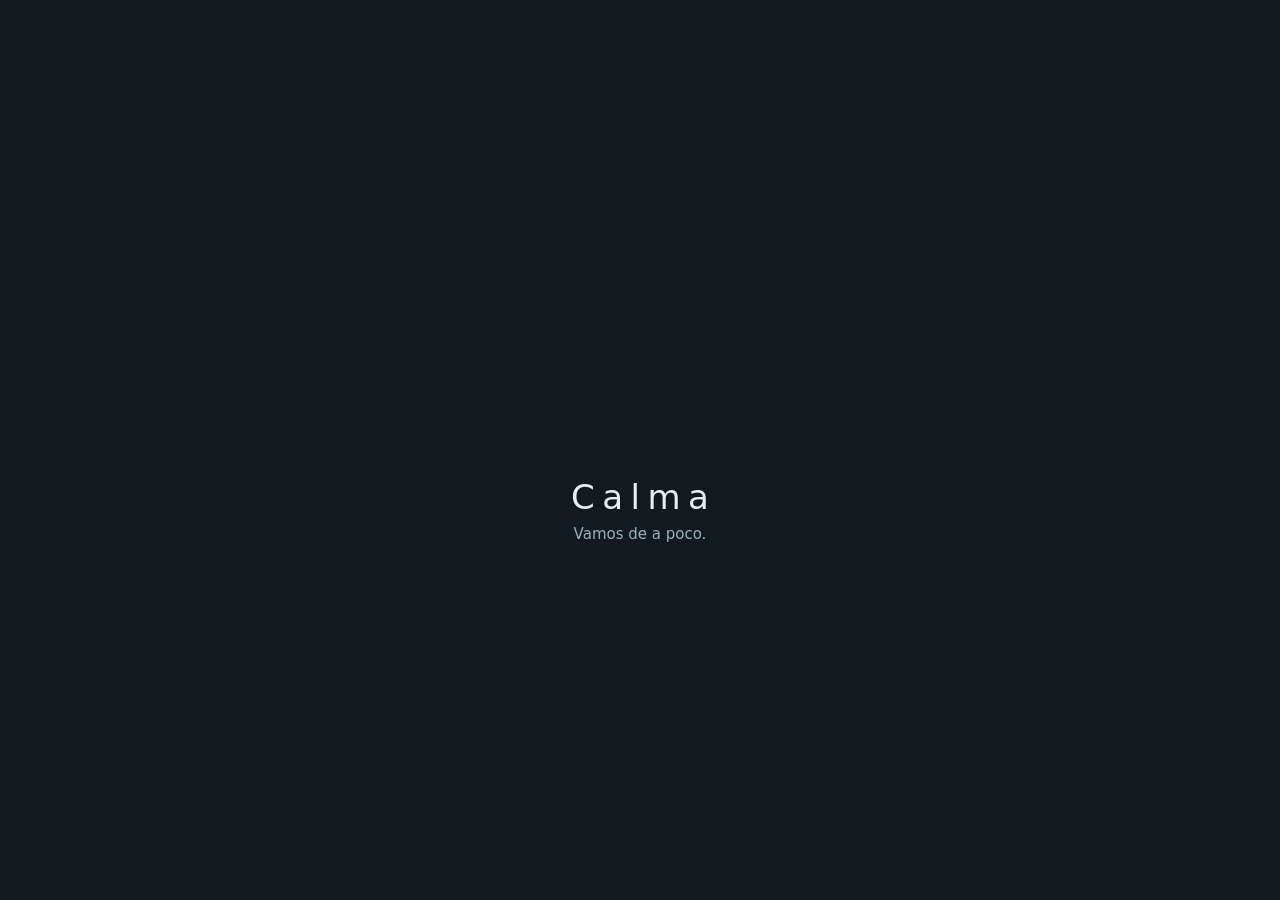
<file: publico/index.html>
<!DOCTYPE html>
<html lang="es">
<head>
<meta charset="utf-8">
<!-- Ancho fijo al del dispositivo, sin zoom accidental, respetando el notch del iPhone -->
<meta name="viewport" content="width=device-width, initial-scale=1, viewport-fit=cover, maximum-scale=1">
<!-- La app es privada: que ningún buscador la indexe -->
<meta name="robots" content="noindex, nofollow, noarchive, nosnippet">
<meta name="referrer" content="no-referrer">
<title>Calma</title>

<!-- iOS: que se vea como app al "Agregar a pantalla de inicio" -->
<meta name="apple-mobile-web-app-capable" content="yes">
<meta name="apple-mobile-web-app-status-bar-style" content="black-translucent">
<meta name="apple-mobile-web-app-title" content="Calma">
<meta name="theme-color" content="#121a1f">

<link rel="manifest" href="manifest.webmanifest">
<link rel="apple-touch-icon" href="iconos/apple-touch-icon.png">
<link rel="icon" href="iconos/icono-192.png">
<link rel="stylesheet" href="css/estilos.css">
</head>
<body>

<!-- ───────── Animación de bienvenida ─────────
     Tapa el momento en que la app está armando la pantalla.
     Larga la primera vez; un parpadeo las demás. -->
<section id="pantalla-intro" class="intro oculto" aria-hidden="true"></section>

<!-- ───────── Pantalla de bloqueo con PIN ───────── -->
<section id="pantalla-pin" class="pantalla-completa oculto">
  <div class="pin-caja">
    <div class="pin-logo" aria-hidden="true">🌙</div>
    <h1 id="pin-titulo" class="pin-titulo">Hola</h1>
    <p id="pin-ayuda" class="pin-ayuda">Ingresa tu PIN</p>
    <div class="pin-puntos" id="pin-puntos" role="status" aria-live="polite">
      <span></span><span></span><span></span><span></span>
    </div>
    <div class="teclado" id="teclado-pin">
      <button class="tecla" data-tecla="1">1</button>
      <button class="tecla" data-tecla="2">2</button>
      <button class="tecla" data-tecla="3">3</button>
      <button class="tecla" data-tecla="4">4</button>
      <button class="tecla" data-tecla="5">5</button>
      <button class="tecla" data-tecla="6">6</button>
      <button class="tecla" data-tecla="7">7</button>
      <button class="tecla" data-tecla="8">8</button>
      <button class="tecla" data-tecla="9">9</button>
      <button class="tecla tecla-vacia" disabled></button>
      <button class="tecla" data-tecla="0">0</button>
      <button class="tecla" data-tecla="borrar" aria-label="Borrar">⌫</button>
    </div>
  </div>
</section>

<!-- ───────── Asistente de primer uso ───────── -->
<section id="pantalla-bienvenida" class="pantalla-completa oculto"></section>

<!-- ───────── App ───────── -->
<div id="app" class="oculto">
  <main id="contenido" class="contenido" tabindex="-1"></main>

  <!-- Botón grande para registrar cualquier cosa en 2 toques -->
  <button id="boton-mas" class="boton-mas" aria-label="Registrar algo">+</button>

  <nav class="barra-inferior" aria-label="Secciones">
    <button class="pestania" data-vista="hoy"><span aria-hidden="true">☀️</span>Hoy</button>
    <button class="pestania" data-vista="dinero"><span aria-hidden="true">💵</span>Dinero</button>
    <button class="pestania" data-vista="deudas"><span aria-hidden="true">🧾</span>Deudas</button>
    <button class="pestania" data-vista="agenda"><span aria-hidden="true">🗓️</span>Agenda</button>
    <button class="pestania" data-vista="chat"><span aria-hidden="true">💬</span>Hablar</button>
    <button class="pestania" data-vista="resumen"><span aria-hidden="true">🌱</span>Ti</button>
  </nav>
</div>

<!-- Hoja inferior reutilizable para todos los formularios -->
<div id="hoja-fondo" class="hoja-fondo oculto"></div>
<section id="hoja" class="hoja oculto" role="dialog" aria-modal="true" aria-labelledby="hoja-titulo">
  <div class="hoja-asa" aria-hidden="true"></div>
  <h2 id="hoja-titulo" class="hoja-titulo"></h2>
  <div id="hoja-cuerpo"></div>
</section>

<!-- Avisos amables, nunca modales de error -->
<div id="brindis" class="brindis oculto" role="status" aria-live="polite"></div>

<!-- ───────── Rompe-cachés de construcción ─────────
     Va aquí, en el HTML, y no en app.js, a propósito: el service
     worker guardaba los .js y los servía viejos, así que un arreglo
     dentro de app.js nunca llegaba a ejecutarse. El HTML sí baja
     siempre de la red, de modo que esto rompe el círculo.

     Se quita al lanzar la app, junto con el modo construcción. -->
<script>
(function () {
  if (!('serviceWorker' in navigator)) return;
  navigator.serviceWorker.getRegistrations().then(function (regs) {
    if (!regs.length) return;
    return Promise.all(regs.map(function (r) { return r.unregister(); }))
      .then(function () {
        if (!window.caches) return null;
        return caches.keys().then(function (claves) {
          return Promise.all(claves.map(function (k) { return caches.delete(k); }));
        });
      })
      .then(function () {
        // Una sola recarga: los .js de ESTA carga ya salieron de la
        // caché vieja. El candado evita quedarse recargando en bucle.
        try {
          if (sessionStorage.getItem('calma.recarga') === '1') return;
          sessionStorage.setItem('calma.recarga', '1');
        } catch (e) { return; }
        location.reload();
      });
  }).catch(function () {});
})();
</script>

<!-- ───────── Soplón de construcción ─────────
     Si algo revienta, se ve EN LA PANTALLA en vez de esconderse en
     una consola que en el teléfono nadie puede abrir. Sin esto, un
     error deja un botón que "no hace nada" y a adivinar.
     Se quita al lanzar la app. -->
<script>
(function () {
  function avisar(texto) {
    var caja = document.getElementById('soplon');
    if (!caja) {
      caja = document.createElement('div');
      caja.id = 'soplon';
      caja.style.cssText = 'position:fixed;left:0;right:0;bottom:0;z-index:999;'
        + 'background:#3a2a20;color:#f0d9c8;font:12px/1.4 monospace;'
        + 'padding:10px 12px;white-space:pre-wrap;max-height:40vh;overflow:auto;'
        + 'border-top:2px solid #e8955c';
      (document.body || document.documentElement).appendChild(caja);
    }
    caja.textContent = texto;
  }
  window.addEventListener('error', function (e) {
    avisar('FALLO: ' + e.message + '
' + (e.filename || '').split('/').pop() + ':' + e.lineno);
  });
  window.addEventListener('unhandledrejection', function (e) {
    var r = e.reason;
    avisar('FALLO (promesa): ' + ((r && (r.stack || r.message)) || r));
  });
  window.__soplon = avisar;
})();
</script>

<script src="js/util.js"></script>
<script src="js/almacen.js"></script>
<script src="js/calculo.js"></script>
<script src="js/aprendiz.js"></script>
<script src="js/plan.js"></script>
<script src="js/mente.js"></script>
<script src="js/apariencia.js"></script>
<script src="js/api.js"></script>
<script src="js/notificaciones.js"></script>
<script src="js/vistas/bienvenida.js"></script>
<script src="js/vistas/hoy.js"></script>
<script src="js/vistas/accion.js"></script>
<script src="js/vistas/dinero.js"></script>
<script src="js/vistas/deudas.js"></script>
<script src="js/vistas/agenda.js"></script>
<script src="js/vistas/chat.js"></script>
<script src="js/vistas/resumen.js"></script>
<script src="js/vistas/ajustes.js"></script>
<script src="js/app.js"></script>
</body>
</html>
</file>
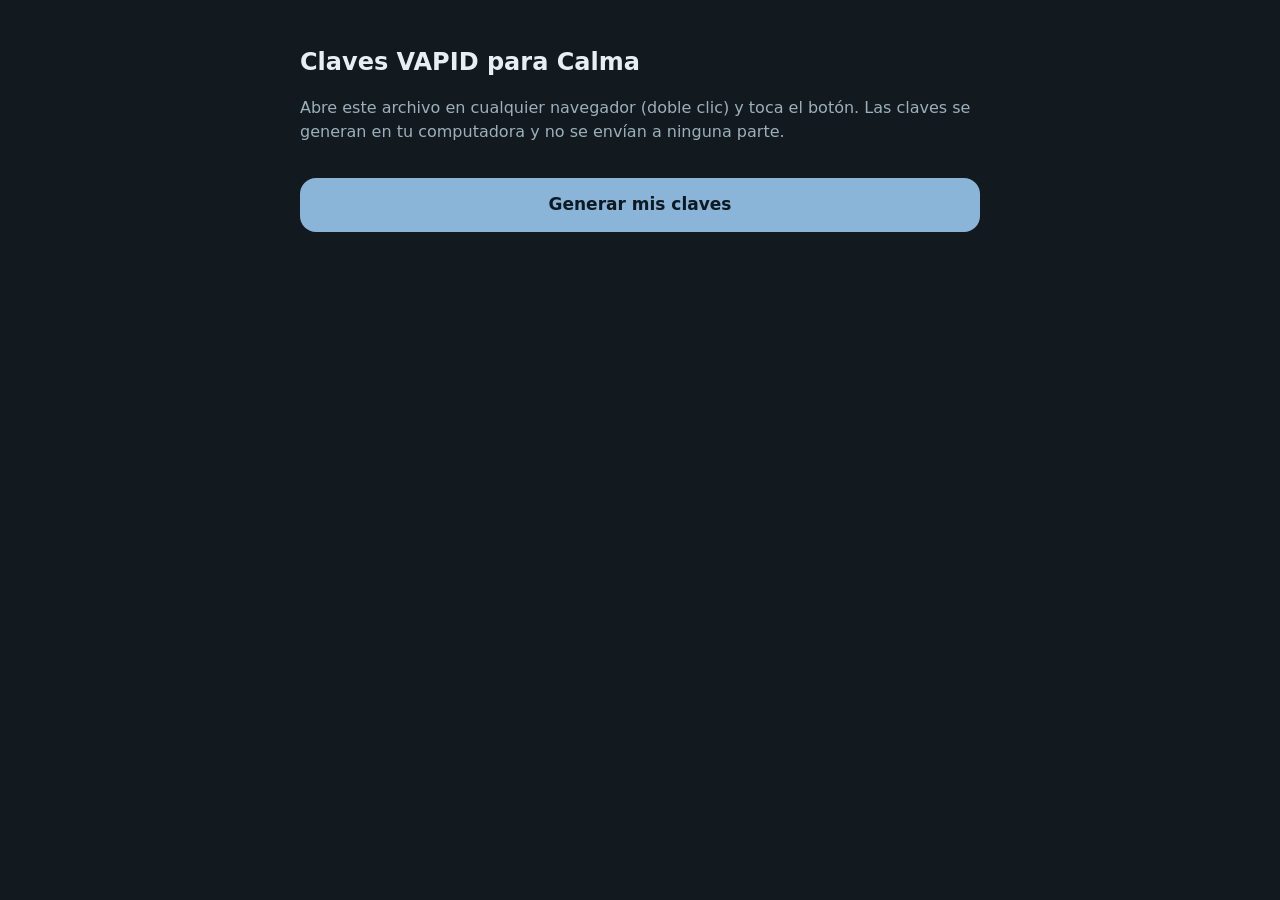
<file: herramientas/generar_vapid.html>
<!DOCTYPE html>
<html lang="es">
<head>
<meta charset="utf-8">
<meta name="viewport" content="width=device-width, initial-scale=1">
<meta name="robots" content="noindex, nofollow">
<title>Generar claves VAPID</title>
<style>
  :root { color-scheme: dark; }
  body {
    margin: 0; padding: 28px 20px; background: #121a1f; color: #e8eef1;
    font-family: -apple-system, system-ui, sans-serif; line-height: 1.5;
    max-width: 680px; margin-inline: auto;
  }
  h1 { font-size: 24px; }
  p { color: #9bb0bb; }
  button {
    width: 100%; min-height: 54px; margin: 18px 0; border: none; border-radius: 16px;
    background: #8ab4d8; color: #0e1a22; font: inherit; font-size: 17px;
    font-weight: 600; cursor: pointer;
  }
  label { display: block; margin: 18px 0 6px; font-size: 14px; color: #9bb0bb; }
  textarea {
    width: 100%; min-height: 72px; padding: 12px; font-family: ui-monospace, monospace;
    font-size: 13px; color: #e8eef1; background: #22303a; border: 1px solid #2d3e4a;
    border-radius: 12px; resize: vertical; box-sizing: border-box;
  }
  pre {
    background: #1b262d; border: 1px solid #2d3e4a; border-radius: 12px;
    padding: 14px; overflow-x: auto; font-size: 13px;
  }
  .nota { background: #35301f; border: 1px solid #e9c46a; border-radius: 12px;
          padding: 14px; color: #e8eef1; }
</style>
</head>
<body>

<h1>Claves VAPID para Calma</h1>
<p>Abre este archivo en cualquier navegador (doble clic) y toca el botón.
Las claves se generan en tu computadora y no se envían a ninguna parte.</p>

<button id="generar">Generar mis claves</button>

<div id="salida" hidden>
  <label>VAPID_PUBLIC_KEY (pública)</label>
  <textarea id="publica" readonly></textarea>

  <label>VAPID_PRIVATE_KEY (privada — no la compartas)</label>
  <textarea id="privada" readonly></textarea>

  <label>TOKEN_APP (token secreto de la app)</label>
  <textarea id="token" readonly></textarea>

  <label>Comandos para guardarlas en Cloudflare</label>
  <pre id="comandos"></pre>

  <div class="nota">
    Guarda este texto en un lugar seguro. Si pierdes la clave privada
    tendrás que generar otras y volver a activar las notificaciones en el iPhone.
  </div>
</div>

<script>
const aB64url = (buffer) => btoa(String.fromCharCode(...new Uint8Array(buffer)))
  .replace(/\+/g, '-').replace(/\//g, '_').replace(/=+$/, '');

document.getElementById('generar').onclick = async () => {
  // Par de claves P-256, el único que acepta Web Push
  const par = await crypto.subtle.generateKey(
    { name: 'ECDSA', namedCurve: 'P-256' }, true, ['sign', 'verify']
  );

  const publicaCruda = await crypto.subtle.exportKey('raw', par.publicKey);
  const jwk = await crypto.subtle.exportKey('jwk', par.privateKey);

  const publica = aB64url(publicaCruda);   // 65 bytes
  const privada = jwk.d;                   // ya viene en base64url

  // Token largo al azar para proteger las rutas del Worker
  const bytes = crypto.getRandomValues(new Uint8Array(32));
  const token = aB64url(bytes);

  document.getElementById('publica').value = publica;
  document.getElementById('privada').value = privada;
  document.getElementById('token').value = token;
  document.getElementById('comandos').textContent =
`cd worker
npx wrangler secret put VAPID_PUBLIC_KEY
# pega: ${publica}

npx wrangler secret put VAPID_PRIVATE_KEY
# pega: ${privada}

npx wrangler secret put TOKEN_APP
# pega: ${token}

npx wrangler secret put VAPID_SUBJECT
# pega: mailto:tucorreo@ejemplo.com`;

  document.getElementById('salida').hidden = false;
};
</script>
</body>
</html>
</file>
<file: publico/css/estilos.css>
/* ===========================================================
   Calma — hoja de estilos única
   Principios: modo oscuro suave, textos cortos, botones grandes,
   una sola acción principal por pantalla, nunca rojo agresivo.
   =========================================================== */

:root {
  /* Fondos */
  --fondo:        #121a1f;
  --superficie:   #1b262d;
  --superficie-2: #22303a;
  --borde:        #2d3e4a;

  /* Textos */
  --texto:        #e8eef1;
  --texto-suave:  #9bb0bb;

  /* Estados: tonos apagados, ningún rojo de alarma */
  --bien:         #74c69d;  /* verde salvia */
  --bien-fondo:   #1e332b;
  --aviso:        #e9c46a;  /* ámbar */
  --aviso-fondo:  #35301f;
  --limite:       #e8955c;  /* naranja cálido (nunca rojo) */
  --limite-fondo: #3a2a20;
  --acento:       #8ab4d8;  /* azul tranquilo */
  --acento-fondo: #1d2c38;

  /* Medidas */
  --radio:        18px;
  --radio-chico:  12px;
  --toque:        56px;     /* altura mínima cómoda para el pulgar */
  --seguro-abajo: env(safe-area-inset-bottom, 0px);
  --seguro-arriba: env(safe-area-inset-top, 0px);
}

/* ───────── Tema claro ─────────
   No se enciende solo por la preferencia del sistema: lo enciende la
   persona, hablando con el chat o desde Ajustes. Un cambio de brillo
   que nadie pidió, de noche, es justo lo contrario de esta app.

   Mismos papeles de color, subidos de luminosidad. Ningún rojo, igual
   que en el oscuro: el "pasaste el límite" sigue siendo naranja. */
:root[data-tema="claro"] {
  --fondo:        #f4f7f8;
  --superficie:   #ffffff;
  --superficie-2: #eaf0f3;
  --borde:        #d6e0e6;

  --texto:        #16242c;
  --texto-suave:  #5d7682;

  --bien:         #2f8c62;
  --bien-fondo:   #e2f2ea;
  --aviso:        #a9792a;
  --aviso-fondo:  #faf1dc;
  --limite:       #c2622c;
  --limite-fondo: #fbeade;
  --acento:       #2f6d9e;
  --acento-fondo: #e4eef7;

  --barra-fondo:  rgba(244, 247, 248, .94);
}

/* En claro los emojis de la barra no necesitan apagarse: sobre fondo
   claro el gris los vuelve ilegibles. */
:root[data-tema="claro"] .pestania span { filter: none; opacity: .85; }

/* En claro, el texto sobre el botón de acento tiene que ser el claro */
:root[data-tema="claro"] .boton.principal,
:root[data-tema="claro"] .burbuja.mia {
  color: #ffffff;
}

* { box-sizing: border-box; -webkit-tap-highlight-color: transparent; }

html, body {
  margin: 0;
  padding: 0;
  background: var(--fondo);
  color: var(--texto);
  font-family: -apple-system, BlinkMacSystemFont, "Segoe UI", system-ui, sans-serif;
  font-size: 17px;
  line-height: 1.45;
  -webkit-font-smoothing: antialiased;
  overscroll-behavior-y: none;
}

body { min-height: 100svh; }

.oculto { display: none !important; }

h1, h2, h3 { margin: 0 0 8px; font-weight: 650; letter-spacing: -0.01em; }
h1 { font-size: 26px; }
h2 { font-size: 20px; }
h3 { font-size: 17px; }
p  { margin: 0 0 10px; }

/* ───────── Estructura ───────── */

.contenido {
  padding: calc(var(--seguro-arriba) + 18px) 16px 150px;
  max-width: 560px;
  margin: 0 auto;
  outline: none;
}

.encabezado-vista { margin-bottom: 18px; }
.encabezado-vista .fecha {
  color: var(--texto-suave);
  font-size: 14px;
}

/* Mayúscula solo en la primera letra ("lunes 26 de octubre" -> "Lunes 26 de octubre").
   `capitalize` pondría mayúscula a cada palabra, que se ve raro en español. */
.capital, .encabezado-vista .fecha, .cal-cabecera .mes {
  display: inline-block;
}
.capital::first-letter,
.encabezado-vista .fecha::first-letter,
.cal-cabecera .mes::first-letter { text-transform: uppercase; }

/* ───────── Tarjetas ───────── */

.tarjeta {
  background: var(--superficie);
  border: 1px solid var(--borde);
  border-radius: var(--radio);
  padding: 16px;
  margin-bottom: 14px;
}
.tarjeta.sin-borde { border-color: transparent; }
.tarjeta h2, .tarjeta h3 { margin-bottom: 10px; }

.tarjeta-titulo {
  display: flex;
  align-items: center;
  justify-content: space-between;
  gap: 10px;
  margin-bottom: 12px;
}
.tarjeta-titulo h2, .tarjeta-titulo h3 { margin: 0; }

/* Tarjeta plegable: el detalle está, pero no estorba.
   Lo primero que ves es el número; la cuenta completa, a un toque. */
.desglose > summary {
  display: flex;
  align-items: center;
  justify-content: space-between;
  gap: 10px;
  font-weight: 600;
  cursor: pointer;
  /* Sin el triangulito del navegador: ya decimos "ver la cuenta" */
  list-style: none;
  /* Área de toque cómoda para el pulgar */
  padding: 2px 0;
  min-height: 32px;
}
.desglose > summary::-webkit-details-marker { display: none; }
.desglose[open] > summary { margin-bottom: 4px; }

/* El número grande de "cuánto puedo gastar hoy" */
.monto-gigante {
  font-size: 56px;
  font-weight: 700;
  line-height: 1.05;
  letter-spacing: -0.03em;
  margin: 6px 0 2px;
  font-variant-numeric: tabular-nums;
}
.etiqueta-arriba {
  font-size: 15px;
  color: var(--texto-suave);
  margin: 0;
}
.nota-abajo {
  font-size: 14px;
  color: var(--texto-suave);
  margin: 8px 0 0;
}

/* Colores de estado del límite diario */
.estado-bien   { color: var(--bien); }
.estado-aviso  { color: var(--aviso); }
.estado-limite { color: var(--limite); }

.tarjeta.borde-bien   { border-color: var(--bien);   background: var(--bien-fondo); }
.tarjeta.borde-aviso  { border-color: var(--aviso);  background: var(--aviso-fondo); }
.tarjeta.borde-limite { border-color: var(--limite); background: var(--limite-fondo); }

/* ───────── Barras de progreso ───────── */

.barra {
  height: 10px;
  background: var(--superficie-2);
  border-radius: 99px;
  overflow: hidden;
  margin: 10px 0 6px;
}
.barra > i {
  display: block;
  height: 100%;
  border-radius: 99px;
  background: var(--bien);
  transition: width .35s ease;
}
.barra.aviso  > i { background: var(--aviso); }
.barra.limite > i { background: var(--limite); }

/* ───────── Botones ───────── */

button {
  font: inherit;
  color: inherit;
  border: none;
  background: none;
  cursor: pointer;
}

.boton {
  display: flex;
  align-items: center;
  justify-content: center;
  gap: 8px;
  width: 100%;
  min-height: var(--toque);
  padding: 14px 18px;
  border-radius: var(--radio);
  background: var(--superficie-2);
  border: 1px solid var(--borde);
  font-size: 17px;
  font-weight: 600;
  text-align: center;
}
.boton:active { transform: scale(.985); }

.boton.principal {
  background: var(--acento);
  color: #0e1a22;
  border-color: transparent;
}
.boton.suave { background: transparent; }
.boton.tenue { color: var(--texto-suave); border-color: transparent; background: transparent; font-weight: 500; }
.boton.chico { min-height: 44px; padding: 10px 14px; font-size: 15px; border-radius: var(--radio-chico); }
.boton.logro { background: var(--bien); color: #0e1a22; border-color: transparent; }

.fila-botones { display: flex; gap: 10px; }
.fila-botones > .boton { flex: 1; }

/* Botón "+" flotante. A la derecha para no taparle nada al contenido
   y quedar al alcance del pulgar. */
.boton-mas {
  position: fixed;
  right: 16px;
  bottom: calc(var(--seguro-abajo) + 74px);
  width: 66px;
  height: 66px;
  border-radius: 50%;
  background: var(--acento);
  color: #0e1a22;
  font-size: 34px;
  font-weight: 400;
  line-height: 1;
  box-shadow: 0 8px 24px rgba(0,0,0,.45);
  z-index: 30;
}
.boton-mas:active { transform: scale(.94); }

/* ───────── Barra inferior ───────── */

.barra-inferior {
  position: fixed;
  bottom: 0; left: 0; right: 0;
  display: flex;
  /* Semitransparente para que el contenido se intuya al pasar por debajo.
     Como variable, porque en tema claro tiene que ser el fondo claro. */
  background: var(--barra-fondo, rgba(18, 26, 31, .94));
  backdrop-filter: blur(14px);
  border-top: 1px solid var(--borde);
  padding: 6px 4px calc(var(--seguro-abajo) + 6px);
  z-index: 20;
}
.pestania {
  flex: 1;
  display: flex;
  flex-direction: column;
  align-items: center;
  gap: 3px;
  padding: 6px 2px;
  font-size: 11px;
  color: var(--texto-suave);
  min-height: 52px;
}
.pestania span { font-size: 21px; line-height: 1; filter: grayscale(.55) opacity(.75); }
.pestania.activa { color: var(--acento); }
.pestania.activa span { filter: none; }

/* ───────── Listas ───────── */

.lista { display: flex; flex-direction: column; gap: 10px; }

.item {
  display: flex;
  align-items: center;
  gap: 12px;
  background: var(--superficie);
  border: 1px solid var(--borde);
  border-radius: var(--radio-chico);
  padding: 12px 14px;
  min-height: var(--toque);
  text-align: left;
  width: 100%;
}
.item.hecho { opacity: .5; }
.item.hecho .item-titulo { text-decoration: line-through; }
.item-cuerpo { flex: 1; min-width: 0; }
.item-titulo { font-weight: 600; font-size: 16px; }
.item-sub { font-size: 13px; color: var(--texto-suave); }
.item-monto { font-weight: 650; font-variant-numeric: tabular-nums; white-space: nowrap; }
.item-alta { box-shadow: inset 3px 0 0 var(--aviso); }

/* Casilla grande y fácil de tocar */
.casilla {
  width: 30px; height: 30px;
  flex: 0 0 30px;
  border-radius: 9px;
  border: 2px solid var(--borde);
  display: grid;
  place-items: center;
  font-size: 16px;
  color: var(--bien);
  background: var(--superficie-2);
}
.casilla.marcada { background: var(--bien); border-color: var(--bien); color: #0e1a22; }

.vacio {
  text-align: center;
  color: var(--texto-suave);
  padding: 26px 10px;
  font-size: 15px;
}

/* Etiquetas pequeñas */
.pastilla {
  display: inline-block;
  padding: 3px 10px;
  border-radius: 99px;
  font-size: 12px;
  font-weight: 600;
  background: var(--superficie-2);
  color: var(--texto-suave);
}
.pastilla.acento { background: var(--acento-fondo); color: var(--acento); }
.pastilla.bien   { background: var(--bien-fondo);   color: var(--bien); }
.pastilla.aviso  { background: var(--aviso-fondo);  color: var(--aviso); }
.pastilla.limite { background: var(--limite-fondo); color: var(--limite); }

/* ───────── Formularios ───────── */

label.campo { display: block; margin-bottom: 14px; }
label.campo > span {
  display: block;
  font-size: 14px;
  color: var(--texto-suave);
  margin-bottom: 6px;
}

input, select, textarea {
  width: 100%;
  min-height: var(--toque);
  padding: 13px 14px;
  font: inherit;
  font-size: 17px;              /* 17px evita que iOS haga zoom al enfocar */
  color: var(--texto);
  background: var(--superficie-2);
  border: 1px solid var(--borde);
  border-radius: var(--radio-chico);
  appearance: none;
}
input:focus, select:focus, textarea:focus {
  outline: 2px solid var(--acento);
  outline-offset: 1px;
}
textarea { min-height: 80px; resize: vertical; }

/* Monto grande en los formularios de dinero */
input.monto-entrada {
  font-size: 40px;
  font-weight: 700;
  text-align: center;
  padding: 16px 10px;
  font-variant-numeric: tabular-nums;
}

/* Selector de opciones en forma de pastillas tocables */
.opciones { display: flex; flex-wrap: wrap; gap: 8px; }
.opcion {
  padding: 12px 16px;
  border-radius: var(--radio-chico);
  background: var(--superficie-2);
  border: 1px solid var(--borde);
  font-size: 15px;
  font-weight: 600;
  min-height: 48px;
}
.opcion.elegida { background: var(--acento); color: #0e1a22; border-color: transparent; }

.fila-interruptor {
  display: flex;
  align-items: center;
  justify-content: space-between;
  gap: 12px;
  padding: 14px 0;
  border-bottom: 1px solid var(--borde);
}
.fila-interruptor:last-child { border-bottom: none; }
.fila-interruptor .texto { flex: 1; }
.fila-interruptor .texto small { display: block; color: var(--texto-suave); font-size: 13px; }

/* Interruptor estilo iOS */
.interruptor {
  position: relative;
  width: 52px; height: 32px;
  flex: 0 0 52px;
  border-radius: 99px;
  background: var(--superficie-2);
  border: 1px solid var(--borde);
  transition: background .2s;
}
.interruptor::after {
  content: "";
  position: absolute;
  top: 3px; left: 3px;
  width: 24px; height: 24px;
  border-radius: 50%;
  background: var(--texto-suave);
  transition: transform .2s, background .2s;
}
.interruptor.encendido { background: var(--bien); border-color: transparent; }
.interruptor.encendido::after { transform: translateX(20px); background: #0e1a22; }

/* ───────── Hoja inferior (todos los formularios) ───────── */

.hoja-fondo {
  position: fixed;
  inset: 0;
  background: rgba(8,12,15,.6);
  backdrop-filter: blur(3px);
  z-index: 40;
}
.hoja {
  position: fixed;
  left: 0; right: 0; bottom: 0;
  z-index: 50;
  background: var(--superficie);
  border-top-left-radius: 26px;
  border-top-right-radius: 26px;
  padding: 10px 16px calc(var(--seguro-abajo) + 20px);
  max-height: 92svh;
  overflow-y: auto;
  -webkit-overflow-scrolling: touch;
  animation: subir .26s cubic-bezier(.2,.8,.2,1);
}
@keyframes subir { from { transform: translateY(100%); } to { transform: translateY(0); } }
.hoja-asa {
  width: 44px; height: 5px;
  background: var(--borde);
  border-radius: 99px;
  margin: 4px auto 14px;
}
.hoja-titulo { font-size: 21px; margin-bottom: 16px; }

/* ───────── Aviso flotante amable ───────── */

.brindis {
  position: fixed;
  left: 16px; right: 16px;
  bottom: calc(var(--seguro-abajo) + 150px);
  /* Por encima de TODO lo que tape la pantalla: el PIN y la entrada
     estan en 100, la hoja en 40-50, la intro en 300. Si el aviso
     queda debajo, la app te habla donde no puedes verla. */
  z-index: 320;
  background: var(--superficie-2);
  border: 1px solid var(--borde);
  border-radius: var(--radio);
  padding: 14px 16px;
  text-align: center;
  font-size: 15px;
  box-shadow: 0 10px 30px rgba(0,0,0,.4);
  animation: subir .22s ease;
}
.brindis.bien   { background: var(--bien-fondo);   border-color: var(--bien); }
.brindis.aviso  { background: var(--aviso-fondo);  border-color: var(--aviso); }
.brindis.limite { background: var(--limite-fondo); border-color: var(--limite); }

/* ───────── Animación de bienvenida ─────────
   Tranquila a propósito: nada rebota ni parpadea. Es el gesto de
   "respira" antes de ver los números, no un logo saltando. */

.intro {
  position: fixed;
  inset: 0;
  z-index: 300;
  background: var(--fondo);
  display: flex;
  flex-direction: column;
  align-items: center;
  justify-content: center;
  gap: 2px;
  padding: 0 28px;
  text-align: center;
  /* La salida la pone el JS cambiando esta opacidad */
  opacity: 1;
  transition: opacity .45s ease;
}
.intro.yendose { opacity: 0; }

/* La escena de la gota: cae, toca el agua, se abre en onda y de ahí
   sale el nombre. Toda la animación vive dentro de esta caja. */
.intro-escena {
  position: relative;
  width: 100%;
  max-width: 260px;
  height: 190px;
}

/* La gota. El truco del lagrimón: una esquina en punta y girado 45°. */
.intro-gota {
  position: absolute;
  left: 50%;
  top: 0;
  width: 18px;
  height: 18px;
  margin-left: -9px;
  background: var(--acento);
  border-radius: 0 50% 50% 50%;
  transform: rotate(45deg);
  animation: gota-cae 1s cubic-bezier(.45, 0, .75, .35) both;
}

/* Las ondas que deja al caer. Dos, con un pelo de diferencia. */
.intro-onda {
  position: absolute;
  left: 50%;
  /* La "superficie del agua". El nombre sale por debajo. */
  top: 100px;
  width: 20px;
  height: 20px;
  margin-left: -10px;
  margin-top: -10px;
  border: 2px solid var(--acento);
  border-radius: 50%;
  opacity: 0;
  /* Se apagan antes de que el nombre termine de asentarse, para que no
     quede un aro encima de la palabra. */
  animation: onda-abre 1s ease-out 1s both;
}
.intro-onda.dos { animation-delay: 1.15s; }

.intro-nombre {
  position: absolute;
  left: 0;
  right: 0;
  top: 150px;
  font-size: 34px;
  font-weight: 300;
  /* Las letras separadas se leen más calmadas */
  letter-spacing: .22em;
  padding-left: .22em;
  animation: nombre-emerge 1.1s cubic-bezier(.2, .8, .3, 1) 1.4s both;
}

.intro-frase {
  color: var(--texto-suave);
  font-size: 15px;
  line-height: 1.5;
  max-width: 300px;
  margin-top: 8px;
  min-height: 44px;
  animation: intro-sube .8s ease-out 1.9s both;
}

@keyframes gota-cae {
  0%   { opacity: 0; transform: translateY(-24px) rotate(45deg) scale(.6); }
  18%  { opacity: 1; }
  /* Se estira un poco justo antes de tocar: así se lee como una gota */
  85%  { opacity: 1; transform: translateY(92px) rotate(45deg) scaleY(1.25) scaleX(.85); }
  100% { opacity: 0; transform: translateY(100px) rotate(45deg) scaleY(.5) scaleX(1.5); }
}

@keyframes onda-abre {
  0%   { opacity: .85; transform: scale(.3); }
  60%  { opacity: .3; }
  100% { opacity: 0; transform: scale(4.2); }
}

/* El nombre sale del agua: sube, se enfoca y se asienta. */
@keyframes nombre-emerge {
  0%   { opacity: 0; transform: translateY(16px) scale(.94); filter: blur(6px); }
  55%  { opacity: 1; filter: blur(0); }
  100% { opacity: 1; transform: translateY(0) scale(1); filter: blur(0); }
}

@keyframes intro-sube {
  from { opacity: 0; transform: translateY(10px); }
  to   { opacity: 1; transform: translateY(0); }
}

/* Si pediste menos movimiento en iOS, el nombre solo aparece. */
/* Con "reducir movimiento" la escena SE SIGUE VIENDO: la gota, las
   ondas y el nombre aparecen y se van con opacidad, sin desplazarse.
   Antes aquí se escondía todo con display:none y la intro no existía
   para quien tiene esa opción puesta en el sistema. Quien pide menos
   movimiento quiere menos vaivén, no una pantalla en blanco. */
@media (prefers-reduced-motion: reduce) {
  .intro-gota  { animation: solo-aparece .8s ease-out both; }
  .intro-onda  { animation: solo-aparece 1s ease-out .9s both; }
  .intro-onda.dos { animation-delay: 1.1s; }
  .intro-nombre { animation: solo-aparece .9s ease-out 1.3s both; }
  .intro-frase  { animation: solo-aparece .9s ease-out 2s both; }
}

@keyframes solo-aparece {
  0%   { opacity: 0; }
  40%  { opacity: 1; }
  100% { opacity: 1; }
}

/* ───────── Pantallas completas: PIN y bienvenida ───────── */

.pantalla-completa {
  position: fixed;
  inset: 0;
  z-index: 100;
  background: var(--fondo);
  display: flex;
  flex-direction: column;
  justify-content: center;
  padding: calc(var(--seguro-arriba) + 20px) 22px calc(var(--seguro-abajo) + 20px);
  overflow-y: auto;
}

.pin-caja { max-width: 340px; margin: 0 auto; width: 100%; text-align: center; }
.pin-logo { font-size: 42px; margin-bottom: 10px; }
.pin-titulo { font-size: 24px; margin-bottom: 4px; }
.pin-ayuda { color: var(--texto-suave); font-size: 15px; min-height: 22px; }

.pin-puntos { display: flex; gap: 16px; justify-content: center; margin: 24px 0 30px; }
.pin-puntos span {
  width: 14px; height: 14px;
  border-radius: 50%;
  border: 2px solid var(--borde);
  transition: background .15s, border-color .15s;
}
.pin-puntos span.lleno { background: var(--acento); border-color: var(--acento); }

.teclado {
  display: grid;
  grid-template-columns: repeat(3, 1fr);
  gap: 14px;
}
.tecla {
  height: 72px;
  border-radius: 50%;
  background: var(--superficie);
  border: 1px solid var(--borde);
  font-size: 26px;
  font-weight: 500;
}
.tecla:active { background: var(--superficie-2); }
.tecla-vacia { background: none; border: none; }

/* ───────── Conversación (bienvenida y chat) ───────── */

.charla { display: flex; flex-direction: column; gap: 12px; }

.burbuja {
  max-width: 86%;
  padding: 12px 15px;
  border-radius: 18px;
  line-height: 1.55;
  font-size: 15.5px;
  white-space: pre-wrap;
  background: var(--superficie);
  border: 1px solid var(--borde);
  align-self: flex-start;
  /* Entran de a poco, como si las estuviera escribiendo */
  animation: burbuja-entra .32s ease-out both;
}
.burbuja.mia {
  align-self: flex-end;
  background: var(--acento);
  color: #0e1a22;
  border-color: transparent;
}

@keyframes burbuja-entra {
  from { opacity: 0; transform: translateY(8px); }
  to   { opacity: 1; transform: translateY(0); }
}

/* Los tres puntitos de "estoy escribiendo" */
.escribiendo { display: flex; gap: 5px; align-items: center; padding: 4px 2px; }
.escribiendo i {
  width: 7px; height: 7px;
  border-radius: 50%;
  background: var(--texto-suave);
  opacity: .4;
  animation: punto 1.1s ease-in-out infinite;
}
.escribiendo i:nth-child(2) { animation-delay: .15s; }
.escribiendo i:nth-child(3) { animation-delay: .3s; }

@keyframes punto {
  0%, 60%, 100% { opacity: .25; transform: translateY(0); }
  30%           { opacity: .9;  transform: translateY(-3px); }
}

@media (prefers-reduced-motion: reduce) {
  .burbuja { animation: none; }
  .escribiendo i { animation: none; opacity: .5; }
}

/* La conversación de bienvenida ocupa toda la pantalla y crece hacia abajo */
.charla-guiada {
  max-width: 460px;
  margin: 0 auto;
  width: 100%;
  display: flex;
  flex-direction: column;
  /* El contenido se pega abajo, junto a los botones de respuesta */
  min-height: 100%;
  justify-content: flex-end;
}

/* Pasos del asistente */
.paso { max-width: 420px; margin: 0 auto; width: 100%; }
.paso-puntos { display: flex; gap: 7px; justify-content: center; margin-bottom: 26px; }
.paso-puntos i {
  width: 7px; height: 7px;
  border-radius: 50%;
  background: var(--borde);
}
.paso-puntos i.activo { background: var(--acento); width: 20px; border-radius: 99px; }
.paso h1 { margin-bottom: 8px; }
.paso .intro { color: var(--texto-suave); margin-bottom: 24px; }
.paso-acciones { margin-top: 24px; display: flex; flex-direction: column; gap: 10px; }

/* ───────── Calendario simple ───────── */

.cal-cabecera {
  display: flex;
  align-items: center;
  justify-content: space-between;
  gap: 8px;
  margin-bottom: 12px;
}
.cal-cabecera .mes { font-weight: 650; }
.cal-flecha {
  width: 44px; height: 44px;
  border-radius: 50%;
  background: var(--superficie-2);
  font-size: 18px;
}
.cal-rejilla { display: grid; grid-template-columns: repeat(7, 1fr); gap: 5px; }
.cal-dia-nombre {
  text-align: center;
  font-size: 11px;
  color: var(--texto-suave);
  padding-bottom: 4px;
}
.cal-dia {
  aspect-ratio: 1;
  border-radius: 10px;
  background: var(--superficie);
  border: 1px solid transparent;
  display: flex;
  flex-direction: column;
  align-items: center;
  justify-content: center;
  gap: 3px;
  font-size: 14px;
}
.cal-dia.fuera { opacity: .3; }
.cal-dia.hoy { border-color: var(--acento); color: var(--acento); font-weight: 700; }
.cal-dia.elegido { background: var(--acento); color: #0e1a22; font-weight: 700; }
.cal-punto { width: 5px; height: 5px; border-radius: 50%; background: var(--acento); }
.cal-dia.elegido .cal-punto { background: #0e1a22; }

/* ───────── Modo día difícil ───────── */

.dificil .barra-inferior,
.dificil .boton-mas { opacity: .45; }

.tarjeta-dificil {
  background: linear-gradient(160deg, #1e2a33, #1a232b);
  border: 1px solid var(--acento);
  border-radius: var(--radio);
  padding: 26px 20px;
  text-align: center;
  margin-bottom: 14px;
}
.tarjeta-dificil .luna { font-size: 40px; margin-bottom: 10px; }
.tarjeta-dificil .mensaje { font-size: 18px; line-height: 1.5; }

/* Barra de accesos rápidos */
.accesos { display: grid; grid-template-columns: 1fr 1fr; gap: 10px; margin-bottom: 14px; }

/* Texto auxiliar */
.ayuda { font-size: 13px; color: var(--texto-suave); margin: -4px 0 14px; }

hr.sep { border: none; border-top: 1px solid var(--borde); margin: 20px 0; }

/* Menos animación si el sistema lo pide */
/* Apagón general de animaciones, menos la intro: esa tiene arriba su
   propia versión suave, y si entrara aquí volvería a desaparecer. */
@media (prefers-reduced-motion: reduce) {
  *:not(.intro-gota):not(.intro-onda):not(.intro-nombre):not(.intro-frase) {
    animation: none !important;
    transition: none !important;
  }
}
</file>
